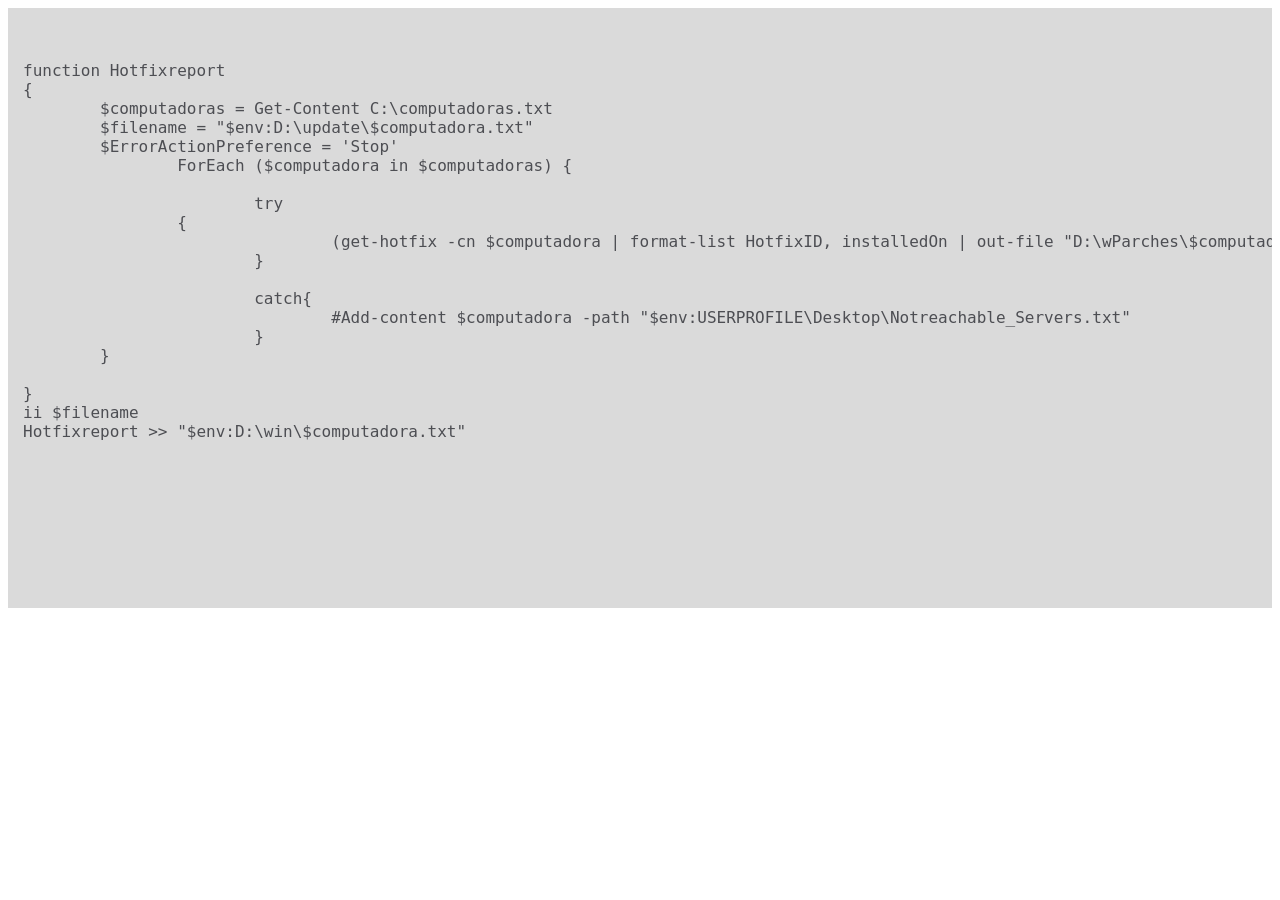
<file: inegi/templates/prueba.html>
<html>
<head>
	<meta charset="utf-8">
	<title>Prueba</title>
</head>
<body>
	<style type="text/css">
	pre.sintaxis{
		background: #DADADA;
	}

	pre.syntaxbox, pre.twopartsyntaxbox, pre[class*=language-] {
background: url(/media/redesign/img/blueprint-dark.png) top center #fafbfc;
border-left: 6px solid #558abb;
color: #4d4e53;
-moz-tab-size: 4;
tab-size: 4;
-moz-hyphens: none;
-webkit-hyphens: none;
-ms-hyphens: none;
hyphens: none;
}

pre {
font-size: 14px;
font-size: 1rem;
line-height: 19px;
border: 0;
background: #f4f7f8;
color: #4d4e53;
padding: 15px;
overflow: auto;
margin: 0 0 20px;
}

code, pre {
font-family: Consolas,Monaco,'Andale Mono',monospace;
}

pre.syntaxbox, pre.twopartsyntaxbox, pre[class*=language-] {
background: url(/media/redesign/img/blueprint-dark.png) top center #fafbfc;
border-left: 6px solid #558abb;
color: #4d4e53;
-moz-tab-size: 4;
tab-size: 4;
-moz-hyphens: none;
-webkit-hyphens: none;
-ms-hyphens: none;
hyphens: none;
}

	</style>
	<pre class="sintaxis">
		<code>

function Hotfixreport 
{ 
	$computadoras = Get-Content C:\computadoras.txt 
	$filename = "$env:D:\update\$computadora.txt"  
	$ErrorActionPreference = 'Stop'   
		ForEach ($computadora in $computadoras) {  
 
  			try  
    		{ 
 				(get-hotfix -cn $computadora | format-list HotfixID, installedOn | out-file "D:\wParches\$computadora.txt" ) 
 			} 

 			catch{ 
				#Add-content $computadora -path "$env:USERPROFILE\Desktop\Notreachable_Servers.txt"
			}  
	}
 
} 
ii $filename
Hotfixreport >> "$env:D:\win\$computadora.txt"




		</code>		


	</pre>
</body>
</html>
</file>
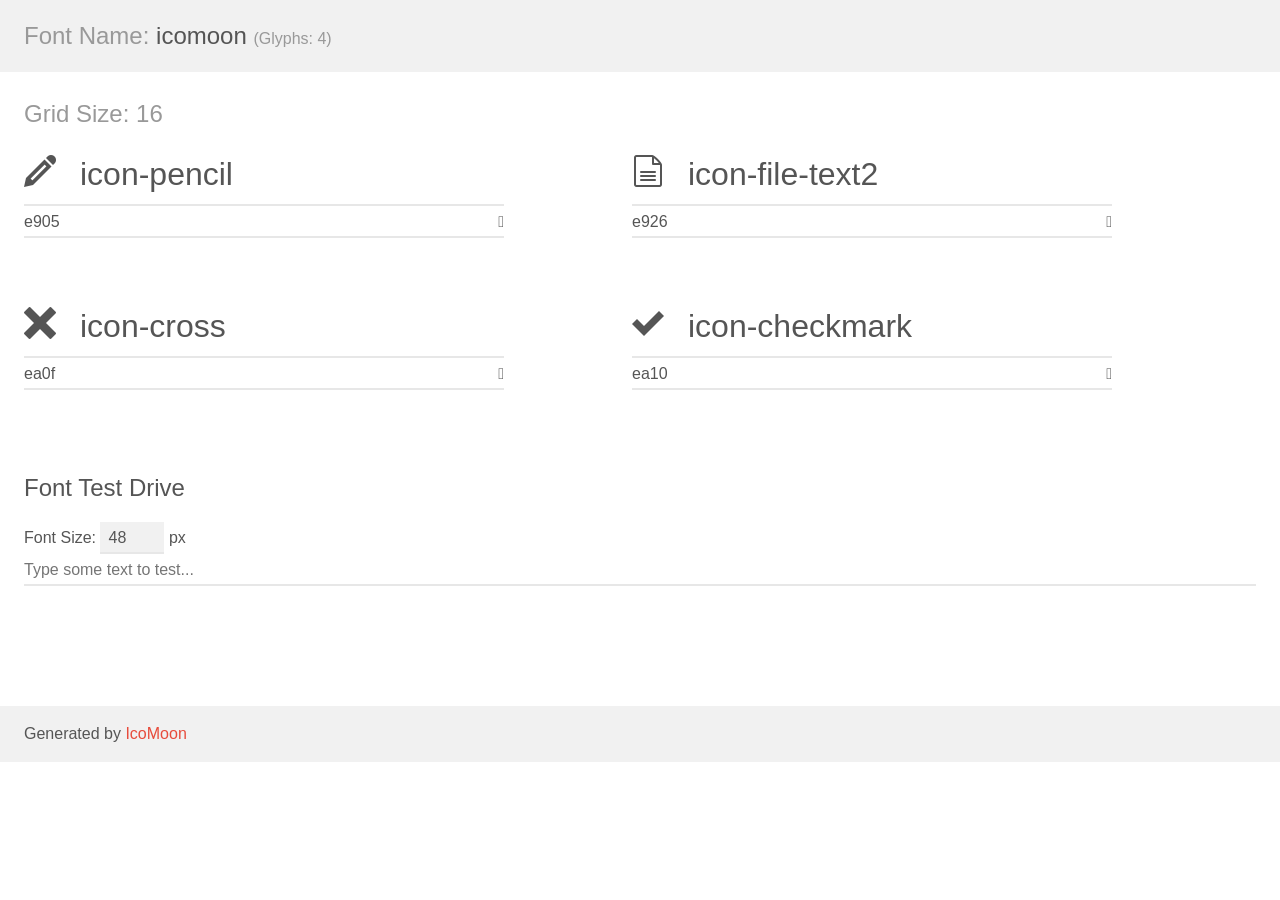
<file: inegi/static/recursos/demo.html>
<!doctype html>
<html>
<head>
	<meta charset="utf-8">
	<title>IcoMoon Demo</title>
	<meta name="description" content="An Icon Font Generated By IcoMoon.io">
	<meta name="viewport" content="width=device-width">
	<link rel="stylesheet" href="demo-files/demo.css">
	<link rel="stylesheet" href="style.css"></head>
<body>
	<div class="bgc1 clearfix">
		<h1 class="mhmm mvm"><span class="fgc1">Font Name:</span> icomoon <small class="fgc1">(Glyphs:&nbsp;4)</small></h1>
	</div>
	<div class="clearfix mhl ptl">
		<h1 class="mvm mtn fgc1">Grid Size: 16</h1>
		<div class="glyph fs1">
			<div class="clearfix bshadow0 pbs">
				<span class="icon-pencil">
				
				</span>
				<span class="mls"> icon-pencil</span>
			</div>
			<fieldset class="fs0 size1of1 clearfix hidden-false">
				<input type="text" readonly value="e905" class="unit size1of2" />
				<input type="text" maxlength="1" readonly value="&#xe905;" class="unitRight size1of2 talign-right" />
			</fieldset>
			<div class="fs0 bshadow0 clearfix hidden-true">
				<span class="unit pvs fgc1">liga: </span>
				<input type="text" readonly value="pencil, write" class="liga unitRight" />
			</div>
		</div>
		<div class="glyph fs1">
			<div class="clearfix bshadow0 pbs">
				<span class="icon-file-text2">
				
				</span>
				<span class="mls"> icon-file-text2</span>
			</div>
			<fieldset class="fs0 size1of1 clearfix hidden-false">
				<input type="text" readonly value="e926" class="unit size1of2" />
				<input type="text" maxlength="1" readonly value="&#xe926;" class="unitRight size1of2 talign-right" />
			</fieldset>
			<div class="fs0 bshadow0 clearfix hidden-true">
				<span class="unit pvs fgc1">liga: </span>
				<input type="text" readonly value="file-text2, file4" class="liga unitRight" />
			</div>
		</div>
		<div class="glyph fs1">
			<div class="clearfix bshadow0 pbs">
				<span class="icon-cross">
				
				</span>
				<span class="mls"> icon-cross</span>
			</div>
			<fieldset class="fs0 size1of1 clearfix hidden-false">
				<input type="text" readonly value="ea0f" class="unit size1of2" />
				<input type="text" maxlength="1" readonly value="&#xea0f;" class="unitRight size1of2 talign-right" />
			</fieldset>
			<div class="fs0 bshadow0 clearfix hidden-true">
				<span class="unit pvs fgc1">liga: </span>
				<input type="text" readonly value="cross, cancel" class="liga unitRight" />
			</div>
		</div>
		<div class="glyph fs1">
			<div class="clearfix bshadow0 pbs">
				<span class="icon-checkmark">
				
				</span>
				<span class="mls"> icon-checkmark</span>
			</div>
			<fieldset class="fs0 size1of1 clearfix hidden-false">
				<input type="text" readonly value="ea10" class="unit size1of2" />
				<input type="text" maxlength="1" readonly value="&#xea10;" class="unitRight size1of2 talign-right" />
			</fieldset>
			<div class="fs0 bshadow0 clearfix hidden-true">
				<span class="unit pvs fgc1">liga: </span>
				<input type="text" readonly value="checkmark, tick" class="liga unitRight" />
			</div>
		</div>
	</div>

	<!--[if gt IE 8]><!-->
	<div class="mhl clearfix mbl">
		<h1>Font Test Drive</h1>
		<label>
			Font Size: <input id="fontSize" type="number" class="textbox0 mbm"
			min="8" value="48" />
			px
		</label>
		<input id="testText" type="text" class="phl size1of1 mvl"
		placeholder="Type some text to test..." value=""/>
		</label>
		<div id="testDrive" class="icon-">&nbsp;
		</div>
	</div>
	<!--<![endif]-->
	<div class="bgc1 clearfix">
		<p class="mhl">Generated by <a href="https://icomoon.io/app">IcoMoon</a></p>
	</div>

	<script src="demo-files/demo.js"></script>
</body>
</html>
</file>
<file: inegi/static/recursos/demo-files/demo.css>
body {
	padding: 0;
	margin: 0;
	font-family: sans-serif;
	font-size: 1em;
	line-height: 1.5;
	color: #555;
	background: #fff;
}
h1 {
	font-size: 1.5em;
	font-weight: normal;
}
small {
	font-size: .66666667em;
}
a {
	color: #e74c3c;
	text-decoration: none;
}
a:hover, a:focus {
	box-shadow: 0 1px #e74c3c;
}
.bshadow0, input {
	box-shadow: inset 0 -2px #e7e7e7;
}
input:hover {
	box-shadow: inset 0 -2px #ccc;
}
input, fieldset {
	font-size: 1em;
	margin: 0;
	padding: 0;
	border: 0;
}
input {
	color: inherit;
	line-height: 1.5;
	height: 1.5em;
	padding: .25em 0;
}
input:focus {
	outline: none;
	box-shadow: inset 0 -2px #449fdb;
}
.glyph {
	font-size: 16px;
	width: 15em;
	padding-bottom: 1em;
	margin-right: 4em;
	margin-bottom: 1em;
	float: left;
	overflow: hidden;
}
.liga {
	width: 80%;
	width: calc(100% - 2.5em);
}
.talign-right {
	text-align: right;
}
.talign-center {
	text-align: center;
}
.bgc1 {
	background: #f1f1f1;
}
.fgc1 {
	color: #999;
}
.fgc0 {
	color: #000;
}
p {
	margin-top: 1em;
	margin-bottom: 1em;
}
.mvm {
	margin-top: .75em;
	margin-bottom: .75em;
}
.mtn {
	margin-top: 0;
}
.mtl, .mal {
	margin-top: 1.5em;
}
.mbl, .mal {
	margin-bottom: 1.5em;
}
.mal, .mhl {
	margin-left: 1.5em;
	margin-right: 1.5em;
}
.mhmm {
	margin-left: 1em;
	margin-right: 1em;
}
.mls {
	margin-left: .25em;
}
.ptl {
	padding-top: 1.5em;
}
.pbs, .pvs {
	padding-bottom: .25em;
}
.pvs, .pts {
	padding-top: .25em;
}
.unit {
	float: left;
}
.unitRight {
	float: right;
}
.size1of2 {
	width: 50%;
}
.size1of1 {
	width: 100%;
}
.clearfix:before, .clearfix:after {
	content: " ";
	display: table;
}
.clearfix:after {
	clear: both;
}
.hidden-true {
	display: none;
}
.textbox0 {
	width: 3em;
	background: #f1f1f1;
	padding: .25em .5em;
	line-height: 1.5;
	height: 1.5em;
}
#testDrive {
	display: block;
	padding-top: 24px;
	line-height: 1.5;
}
.fs0 {
	font-size: 16px;
}
.fs1 {
	font-size: 32px;
}
</file>
<file: inegi/static/recursos/style.css>
@font-face {
	font-family: 'icomoon';
	src:url('fonts/icomoon.eot?-f5ow28');
	src:url('fonts/icomoon.eot?#iefix-f5ow28') format('embedded-opentype'),
		url('fonts/icomoon.woff?-f5ow28') format('woff'),
		url('fonts/icomoon.ttf?-f5ow28') format('truetype'),
		url('fonts/icomoon.svg?-f5ow28#icomoon') format('svg');
	font-weight: normal;
	font-style: normal;
}

[class^="icon-"], [class*=" icon-"] {
	font-family: 'icomoon';
	speak: none;
	font-style: normal;
	font-weight: normal;
	font-variant: normal;
	text-transform: none;
	line-height: 1;

	/* Better Font Rendering =========== */
	-webkit-font-smoothing: antialiased;
	-moz-osx-font-smoothing: grayscale;
}

.icon-pencil:before {
	content: "\e905";
}

.icon-file-text2:before {
	content: "\e926";
}

.icon-cross:before {
	content: "\ea0f";
}

.icon-checkmark:before {
	content: "\ea10";
}
</file>
